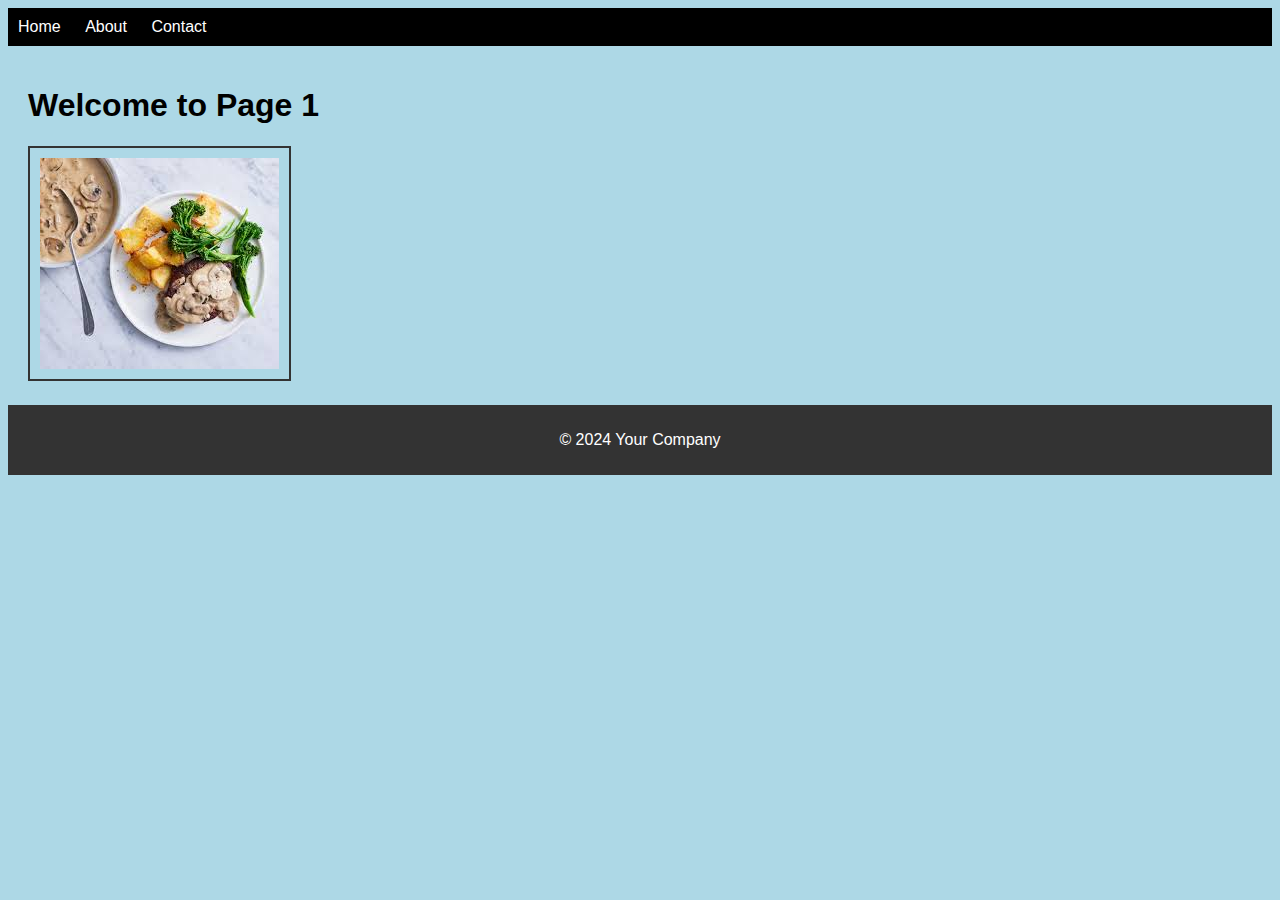
<file: index.html>
<!DOCTYPE html>
<html>

<head>
  <meta charset="utf-8">
  <meta name="viewport" content="width=device-width">
  <title>Assignment</title>
  <link href="style.css" rel="stylesheet" type="text/css" />
</head>

<body>
  <header>
      <nav>
          <ul>
              <li><a href="index.html">Home</a></li>
              <li><a href="about.html">About</a></li>
              <li><a href="contact.html">Contact</a></li>
          </ul>
      </nav>
  </header>
  <main >
      <h1>Welcome to Page 1</h1>
      <img src="main.jpg" alt="Image 1">
  </main>
  <footer>
      <p>&copy; 2024 Your Company</p>
  </footer>
</body>

</html>
</file>
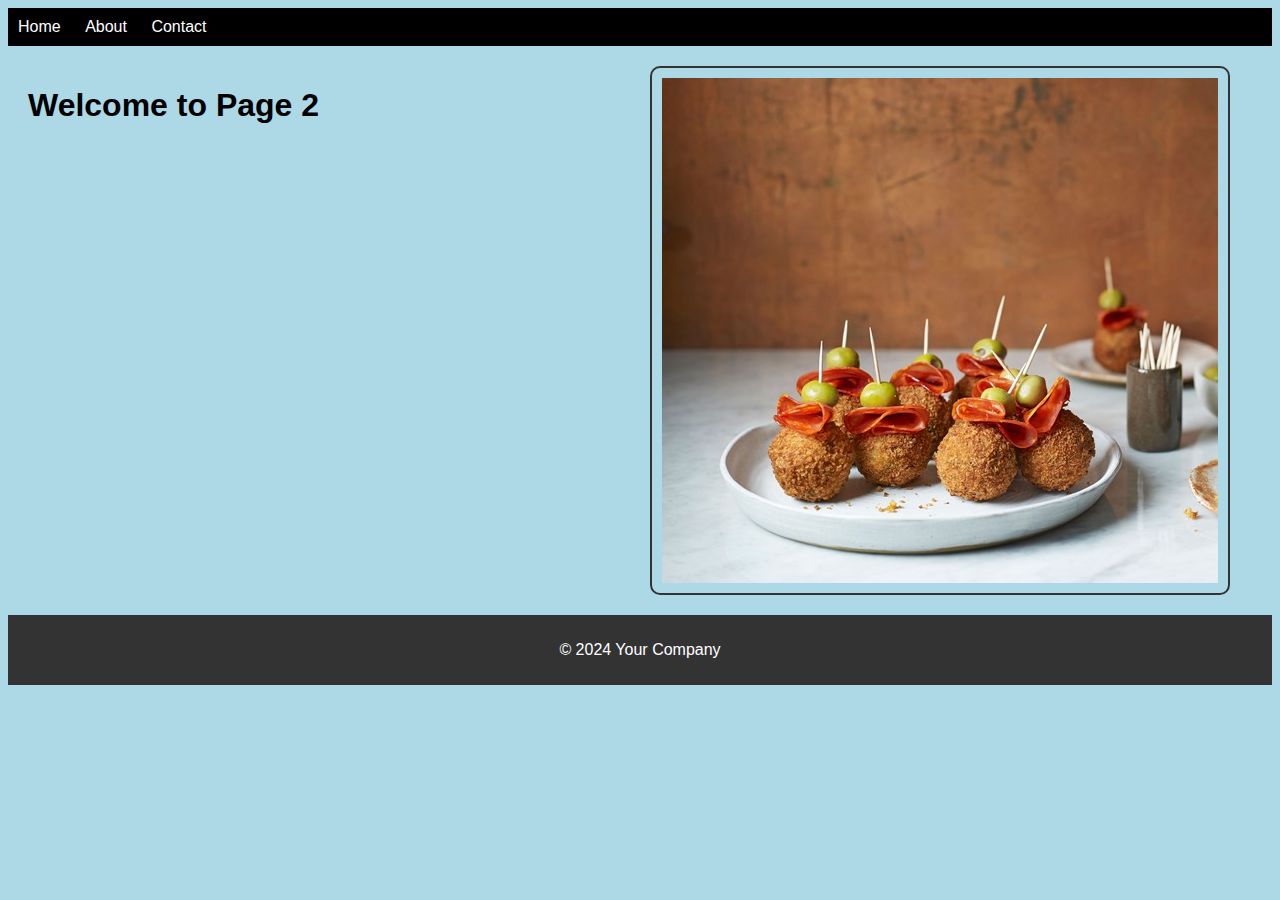
<file: about.html>
<!DOCTYPE html>
<html lang="en">
<head>
    <meta charset="UTF-8">
    <meta name="viewport" content="width=device-width, initial-scale=1.0">
    <title>Page 2</title>
    <link rel="stylesheet" href="style.css">
</head>
<body>
    <header>
        <nav>
            <nav>
                <ul>
                    <li><a href="index.html">Home</a></li>
                    <li><a href="about.html">About</a></li>
                    <li><a href="contact.html">Contact</a></li>
                </ul>
            </nav>
    </header>
    <main id="main-content">
        <h1 >Welcome to Page 2</h1>
        <a href="#main-content" class="skip-link">Skip to Main Content</a>
        <img src="appetizer.jpg" alt="Image 2">
        <!-- Add more content here -->
    </main>
    <footer>
        <p>&copy; 2024 Your Company</p>
    </footer>
</body>
</html>
</file>
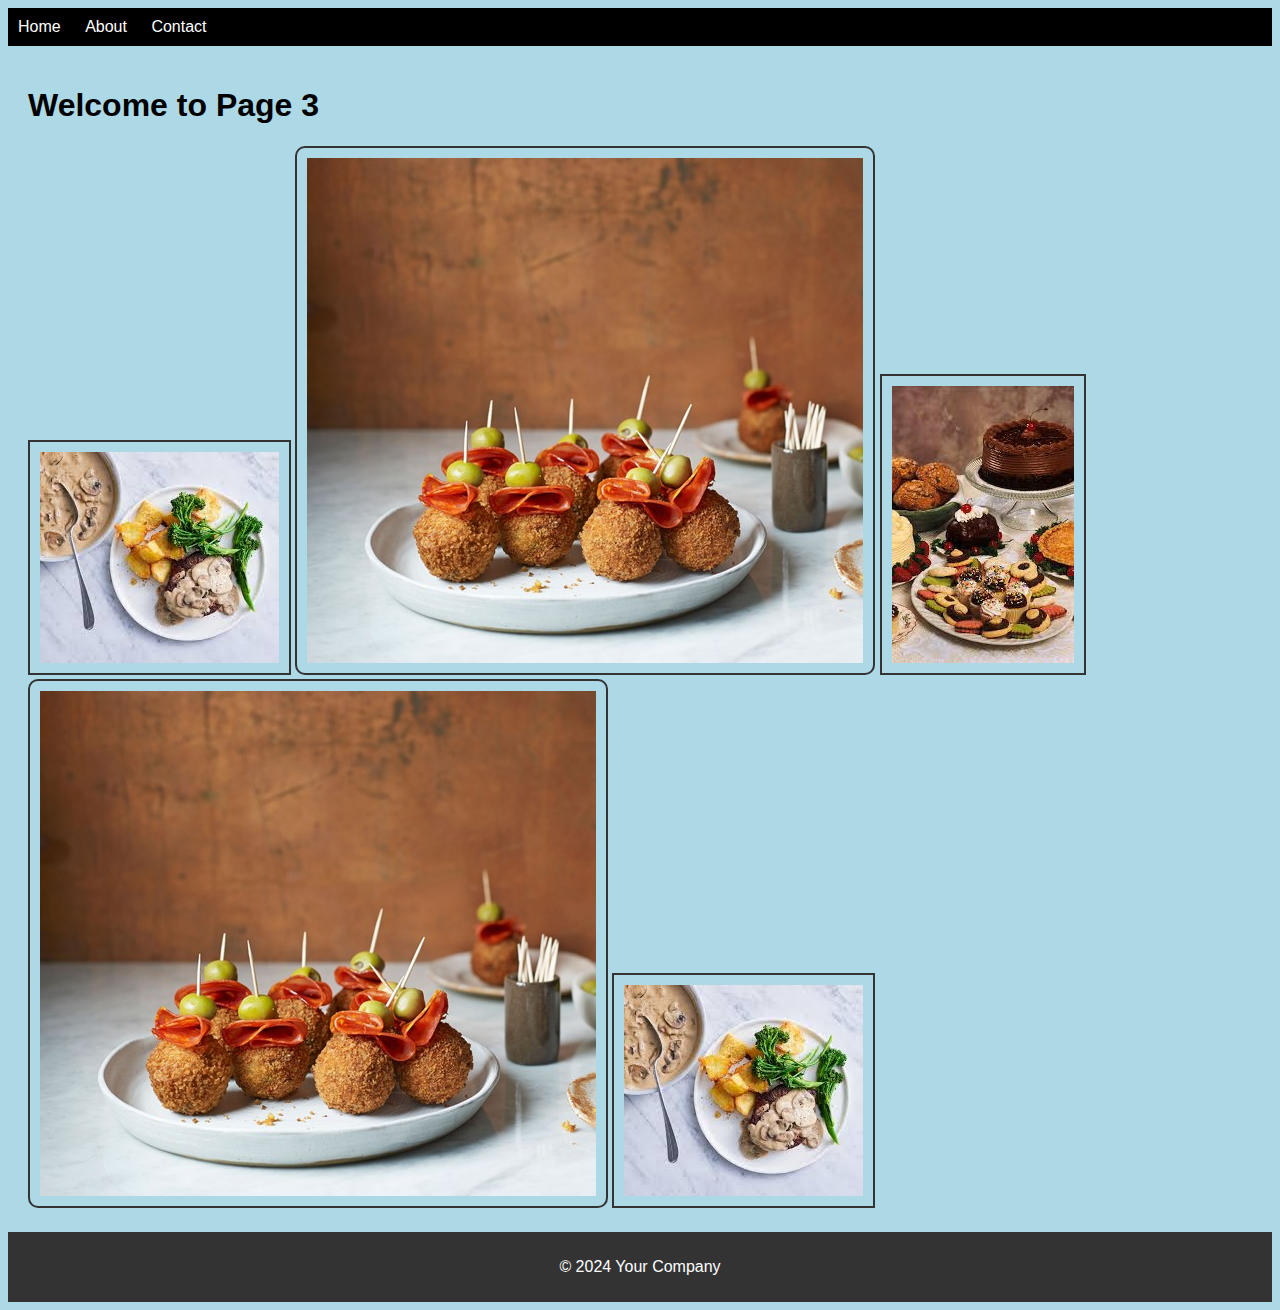
<file: contact.html>
<!DOCTYPE html>
<html lang="en">
<head>
    <meta charset="UTF-8">
    <meta name="viewport" content="width=device-width, initial-scale=1.0">
    <title>Page 3</title>
    <link rel="stylesheet" href="style.css">
</head>
<body>
    <header> 
         <nav>
        <ul>
            <li><a href="index.html">Home</a></li>
            <li><a href="about.html">About</a></li>
            <li><a href="contact.html">Contact</a></li>
        </ul>
    </nav>
    </header>
    <main>
        <h1>Welcome to Page 3</h1>
        <img src="main.jpg" alt="Image 3">
        <img src="appetizer.jpg" alt="Image 4">
        <img src="desserts.jpg" alt="Image 5">
        <img src="appetizer.jpg" alt="Image 6">
        <img src="main.jpg" alt="Image 7">
        <!-- Add more content here -->
    </main>
    <footer>
        <p>&copy; 2024 Your Company</p>
    </footer>
</body>
</html>
</file>
<file: style.css>
body {
    font-family: Arial, sans-serif;
    background-color: lightblue;
}

header {
    background-color: black;
    color: #fff;
    padding: 10px;
}

nav ul {
    list-style-type: none;
    margin: 0;
    padding: 0;
}

nav ul li {
    display: inline;
    margin-right: 20px;
}

nav ul li a {
    text-decoration: none;
    color: #fff;
}

main {
    padding: 20px;
}

footer {
    background-color: #333;
    color: #fff;
    padding: 10px;
    text-align: center;
}

.skip-link {
    position: absolute;
    top: -40px;
    left: 0;
    background-color: #333;
    color: #fff;
    padding: 10px;
    text-decoration: none;
    transition: top 0.3s ease;
}

.skip-link:focus {
    top: 0;
}

img {
    border: 2px solid #333;
    padding: 10px;
    border-radius: 10px;
 
}

#main-content {
    display: grid;
    grid-template-columns: repeat(2, 1fr);
    gap: 20px;
}

nav {
    display: flex;
    justify-content: space-between;
    align-items: center;
}

nav ul li a:hover {
    color: #ff0000;
    font-size: 20px;
}

img:nth-child(even) {
    border-radius: 0;
}
</file>
